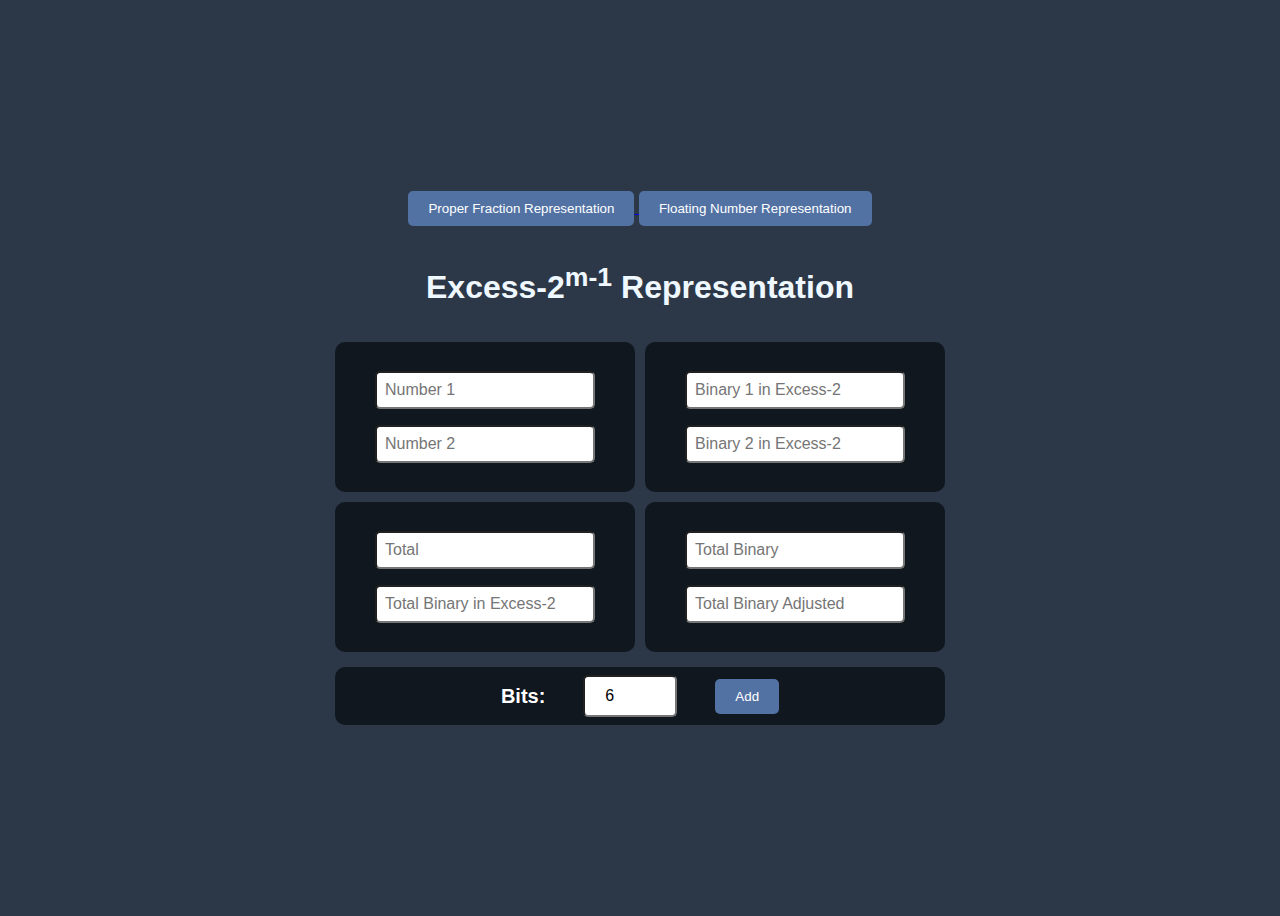
<file: index.html>
<!DOCTYPE html>
<html lang="en">
<head>
    <meta charset="UTF-8">
    <meta name="viewport" content="width=device-width, initial-scale=1.0">
    <title>COMP107</title>

    <link rel="stylesheet" href="index.css" />
    <script src="index.js"></script>
</head>
<body>
    <span>
        <a href="properfractions.html">
        <button>Proper Fraction Representation</button>
        </a>
        <a href="floatingnumbers.html">
            <button>Floating Number Representation</button>
        </a>
    </span>
    <span>
        <h1 style="color: aliceblue;">
            Excess-2<sup>m-1</sup> Representation
        </h1>
    </span>

    <span class="operation-table">
        <div class="pane1">
            <input type="number" id="num1" placeholder="Number 1">
            <input type="number" id="num2" placeholder="Number 2">
        </div>

        <div class="pane2">
            <input type="text"  id="bin_num1" placeholder="Binary 1 in Excess-2">
            <input type="text"  id="bin_num2" placeholder="Binary 2 in Excess-2">
        </div>

        <div  class="pane3">
            <input type="text"  id="sum_num" placeholder="Total">
            <input type="text"  id="sum_bin_exc" placeholder="Total Binary in Excess-2">
        </div>

        <div class="pane4">
            <input type="text"  id="ord_bin" placeholder="Total Binary">
            <input type="text"  id="exc_bin" placeholder="Total Binary Adjusted">
        </div>
    </span>
    <span class="operations">
        <label>Bits:</label>
        <input type="number" id="bits" min="6" value="6">
        <button onclick="Add()">Add</button>
    </span>
</body>
</html>
</file>
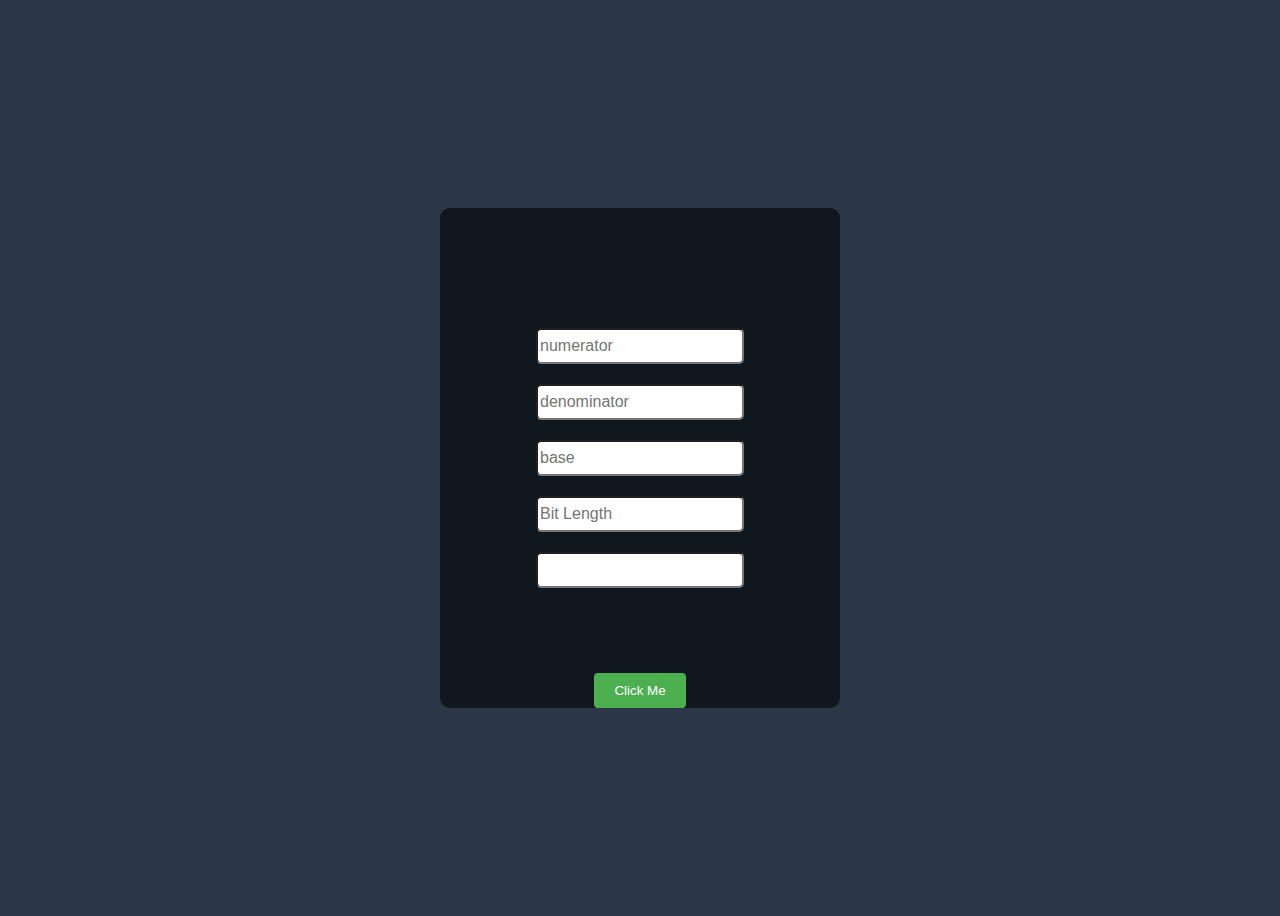
<file: properfractions.html>
<!DOCTYPE html>
<html lang="en">
<head>
    <meta charset="UTF-8">
    <meta name="viewport" content="width=device-width, initial-scale=1.0">
    <title>Floating Point Numbers</title>

    <link rel="stylesheet" href="mainStyles.css">
    <script src="index.js"></script>
</head>
<body>
    <div class="proper-frac">
        <input type="number" id="numer" placeholder="numerator" required>
        <input type="number" id="denomer" placeholder="denominator" required>
        <input type="number" id="base" placeholder="base" required >
        <input type="number" id="bits" placeholder="Bit Length" required>
        <input type="text" id="output">
        <button type="submit" onclick="calculateFloatingPointNumberSystem()">
            Click Me
        </button>
    </div>
</body>
</html>
</file>
<file: index.css>
body{
    display: flex;
    flex-direction: column;
    align-items: center;
    justify-content: center;
    background-color: #2C3848;
    gap: 15px;

    height: 100vh;

    font-family: 'Segoe UI', Tahoma, Geneva, Verdana, sans-serif;
}

.operation-table{
    display: grid;
    grid-template-columns: repeat(2,  minmax(300px, 2fr));
    grid-gap: 10px;
}

.operations{
    display: flex;
    justify-content: center;
    align-items: center;
    background-color: #10171f;
    width: 610px;
    border-radius:10px ;
    gap: 30px;

}

.operations > label{
    color: white;
    font-size: 20px;
    font-weight: bold;
}

.operations > input{
    width: 50px;
    padding: 10px 20px;
}

input{
    font-family: 'Franklin Gothic Medium', 'Arial Narrow', Arial, sans-serif;
    font-size: medium;
    padding: 8px;
    margin: 8px;
    border-radius: 5px;
    width: 200px;
}

button{
    padding: 10px 20px;
    border: none;
    border-radius: 5px;
    cursor: pointer;
    background-color: #5272A4;
    color: white;
}

button:hover{
    background-color: #35495e;
    padding: 12px 22px;
}

div{
    display: flex;
    justify-content: center;
    align-items: center;
    flex-direction: column;


    background: #10171f ;
    border-radius: 10px;
    width: 300px;
    height: 150px;
}
</file>
<file: mainStyles.css>
body{
    display: flex;
    flex-direction: column;
    align-items: center;
    justify-content: center;
    background-color: #2C3848;
    gap: 15px;

    height: 100vh;

    font-family: 'Segoe UI', Tahoma, Geneva, Verdana, sans-serif;
}

div{
    display: flex;
    justify-content: center;
    align-items: center;
    flex-direction: column;


    background: #10171f ;
    border-radius: 10px;
    width: 300px;
    height: 150px;
}

.proper-frac{
    position: relative;
    height:500px;
    width: 400px;
}

input{
    width: 200px;
    height: 30px;
    margin: 10px 10px 10px 10px;
    border-radius:5px ;

    font-family: 'Franklin Gothic Medium', 'Arial Narrow', Arial, sans-serif;
    font-size: medium;
}

button{
    background-color: #4CAF50;
    color: white;
    padding: 10px 20px;
    border: none;
    border-radius: 4px;
    cursor: pointer;

    position: absolute;
    bottom: 0;
}

button:hover{
    background-color: #45a049;
    padding: 12px 22px;
}
</file>
